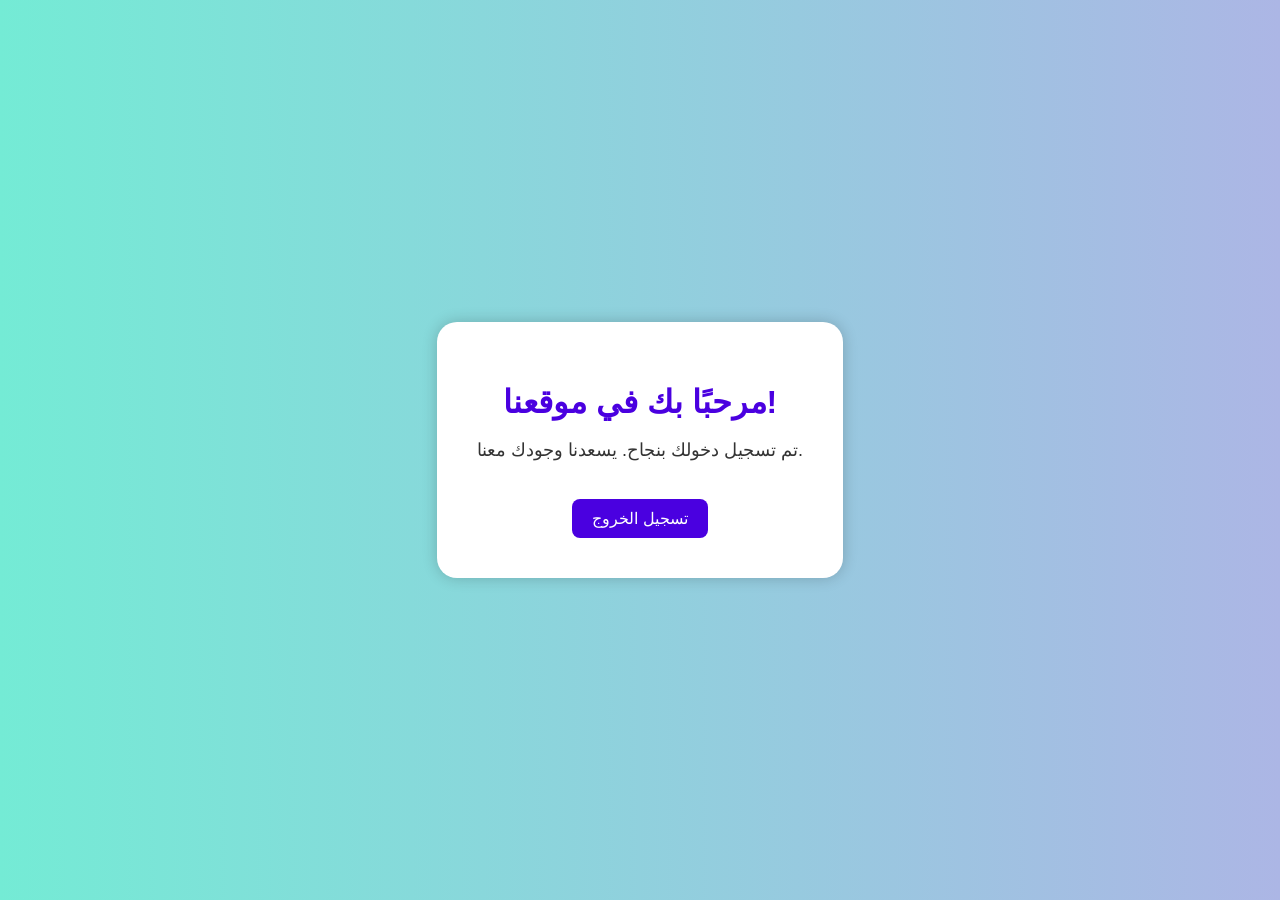
<file: Lab03/myproject/accounts/templates/home.html>
<!DOCTYPE html>
<html lang="en">
  <head>
    <meta charset="UTF-8" />
    <title>مرحبا بك</title>
    <style>
      body {
        font-family: "Segoe UI", sans-serif;
        background: linear-gradient(to right, #74ebd5, #acb6e5);
        color: #333;
        margin: 0;
        padding: 0;
        display: flex;
        justify-content: center;
        align-items: center;
        height: 100vh;
      }

      .container {
        background-color: white;
        padding: 40px;
        border-radius: 20px;
        box-shadow: 0 0 15px rgba(0, 0, 0, 0.2);
        text-align: center;
        max-width: 500px;
      }

      h1 {
        color: #4a00e0;
        margin-bottom: 10px;
      }

      p {
        font-size: 18px;
      }

      .btn {
        display: inline-block;
        margin-top: 20px;
        padding: 10px 20px;
        background-color: #4a00e0;
        color: white;
        text-decoration: none;
        border-radius: 8px;
        transition: background-color 0.3s;
      }

      .btn:hover {
        background-color: #8e2de2;
      }
    </style>
  </head>
  <body>
    <div class="container">
      <h1>مرحبًا بك في موقعنا!</h1>
      <p>تم تسجيل دخولك بنجاح. يسعدنا وجودك معنا.</p>
      <a href="{% url 'login' %}" class="btn">تسجيل الخروج</a>
    </div>
  </body>
</html>
</file>
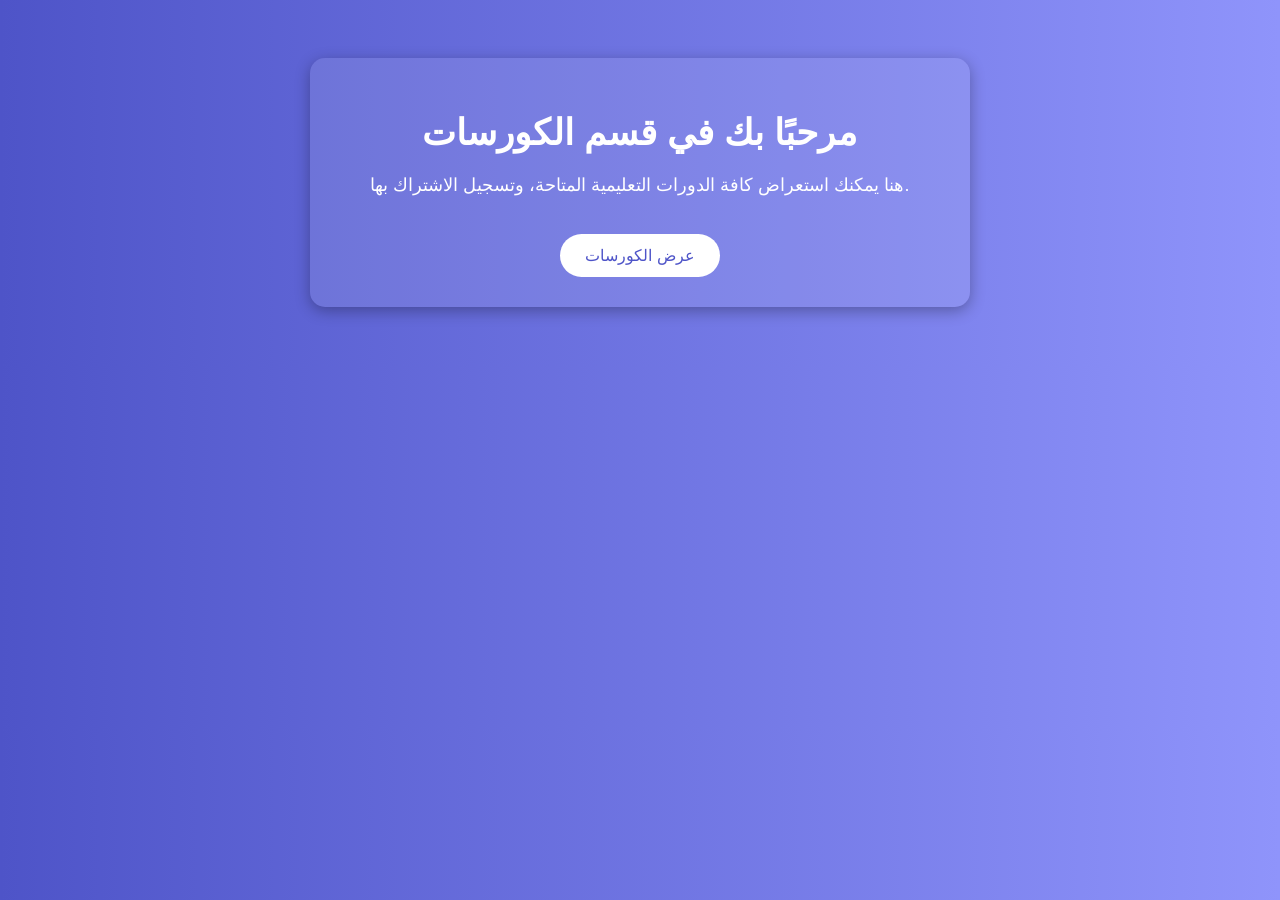
<file: Lab03/myproject/courses/templates/courses_home.html>
<!DOCTYPE html>
<html lang="en">
  <head>
    <meta charset="UTF-8" />
    <title>الصفحة الرئيسية للكورسات</title>
    <style>
      body {
        font-family: "Arial", sans-serif;
        background: linear-gradient(to right, #4e54c8, #8f94fb);
        color: #fff;
        text-align: center;
        padding: 50px;
      }

      .container {
        background-color: rgba(255, 255, 255, 0.1);
        padding: 30px;
        border-radius: 15px;
        box-shadow: 0 4px 15px rgba(0, 0, 0, 0.3);
        max-width: 600px;
        margin: auto;
      }

      h1 {
        font-size: 36px;
        margin-bottom: 20px;
      }

      p {
        font-size: 18px;
      }

      .btn {
        background-color: #fff;
        color: #4e54c8;
        padding: 12px 25px;
        border: none;
        border-radius: 25px;
        text-decoration: none;
        font-size: 16px;
        margin-top: 20px;
        display: inline-block;
      }

      .btn:hover {
        background-color: #ddd;
        color: #4e54c8;
      }
    </style>
  </head>
  <body>
    <div class="container">
      <h1>مرحبًا بك في قسم الكورسات</h1>
      <p>
        هنا يمكنك استعراض كافة الدورات التعليمية المتاحة، وتسجيل الاشتراك بها.
      </p>
      <a href="#" class="btn">عرض الكورسات</a>
    </div>
  </body>
</html>
</file>
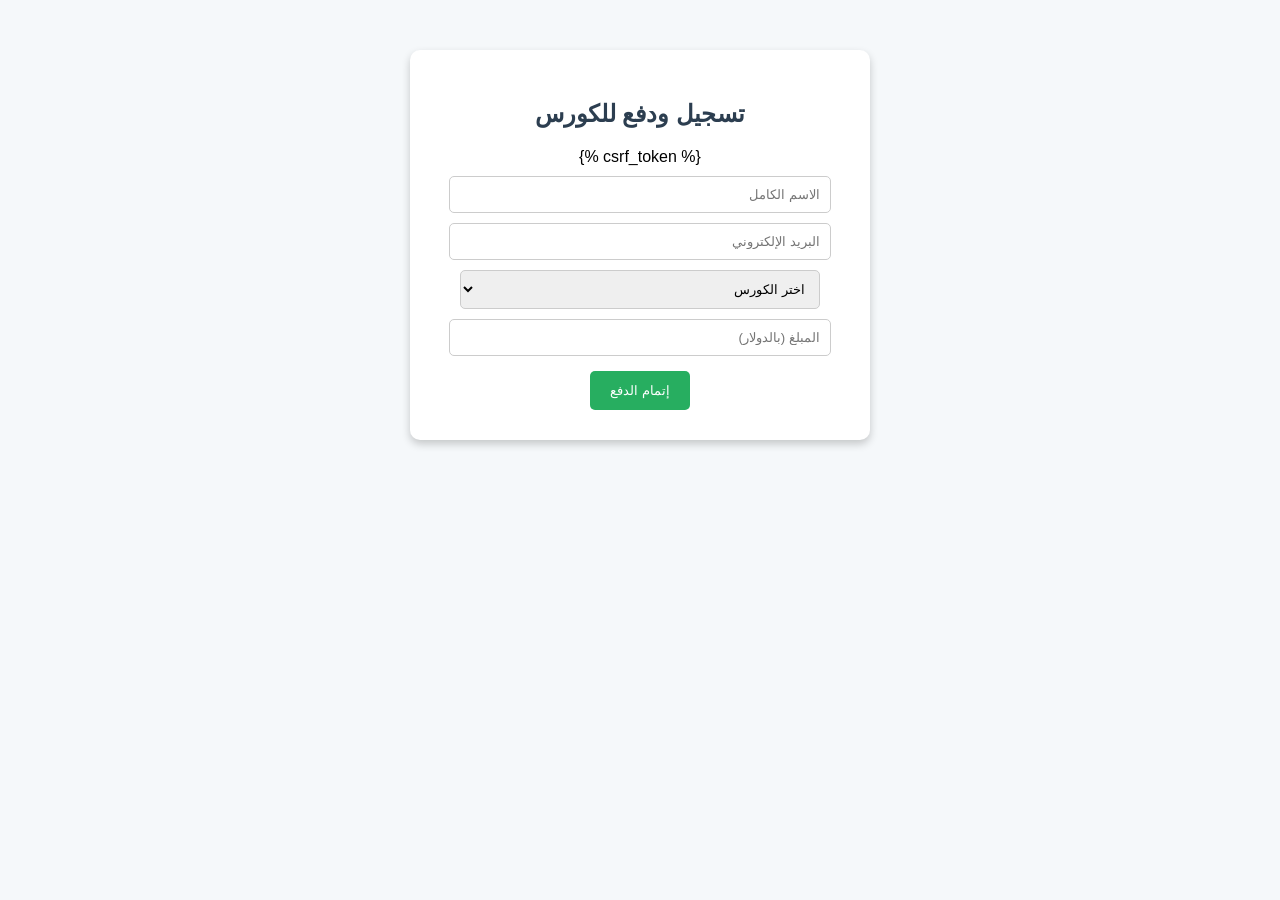
<file: Lab03/myproject/enrollments/templates/payment.html>
<!DOCTYPE html>
<html lang="en">
  <head>
    <meta charset="UTF-8" />
    <title>دفع الكورس</title>
    <style>
      body {
        background: #f5f8fa;
        font-family: "Cairo", sans-serif;
        direction: rtl;
        text-align: center;
      }
      .payment-container {
        background: #fff;
        margin: 50px auto;
        padding: 30px;
        width: 400px;
        box-shadow: 0 4px 8px rgba(0, 0, 0, 0.2);
        border-radius: 10px;
      }
      h2 {
        color: #2c3e50;
      }
      input,
      select {
        width: 90%;
        padding: 10px;
        margin-top: 10px;
        border-radius: 5px;
        border: 1px solid #ccc;
      }
      button {
        background-color: #27ae60;
        color: white;
        padding: 12px 20px;
        margin-top: 15px;
        border: none;
        border-radius: 5px;
        cursor: pointer;
      }
      button:hover {
        background-color: #219150;
      }
    </style>
  </head>
  <body>
    <div class="payment-container">
      <h2>تسجيل ودفع للكورس</h2>
      <form method="post">
        {% csrf_token %}
        <input
          type="text"
          name="fullname"
          placeholder="الاسم الكامل"
          required
        />
        <input
          type="email"
          name="email"
          placeholder="البريد الإلكتروني"
          required
        />
        <select name="course">
          <option>اختر الكورس</option>
          <option value="python">Python</option>
          <option value="django">Django</option>
          <option value="flutter">Flutter</option>
        </select>
        <input
          type="number"
          name="amount"
          placeholder="المبلغ (بالدولار)"
          required
        />
        <button type="submit">إتمام الدفع</button>
      </form>
    </div>
  </body>
</html>
</file>
